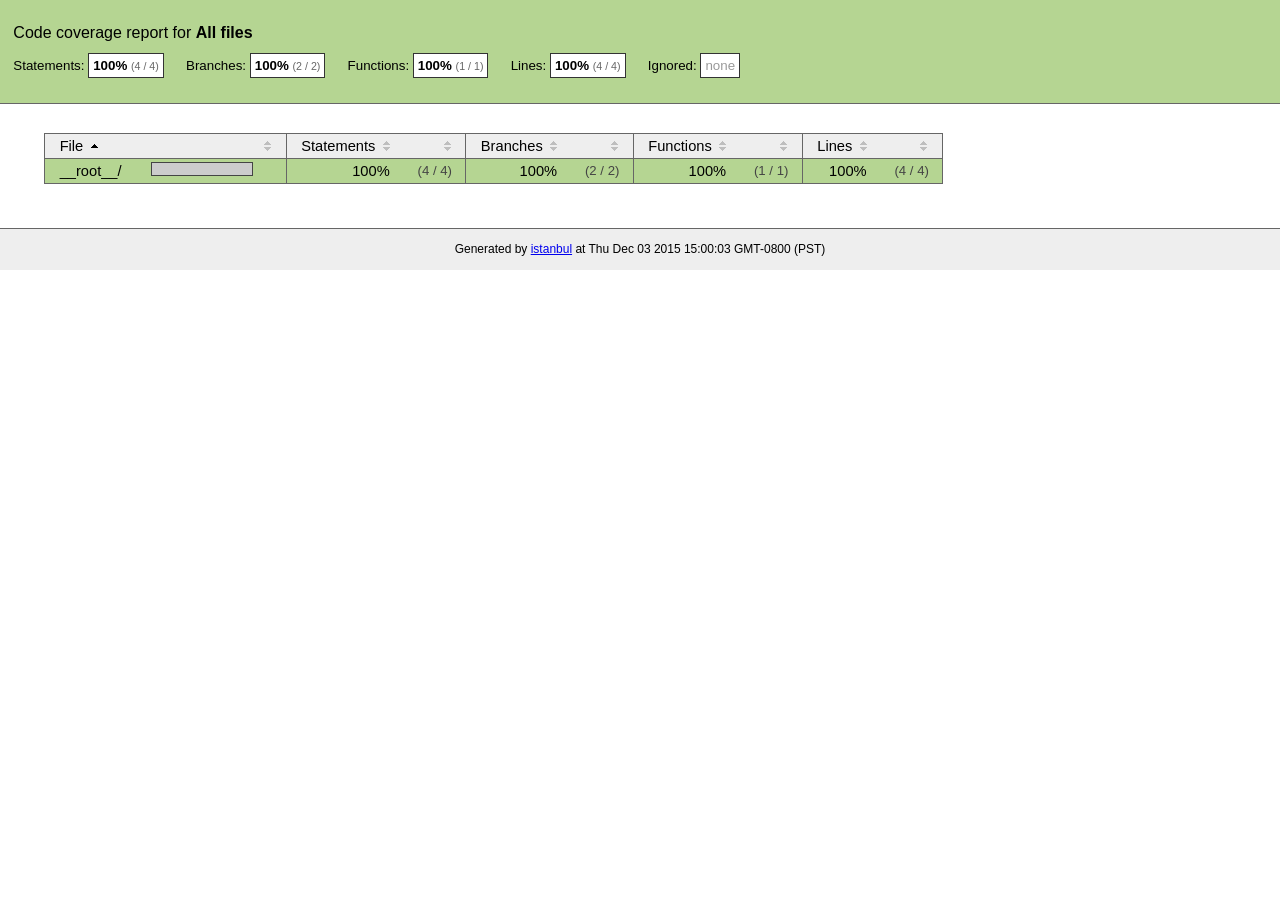
<file: node_modules/unique-filename/coverage/index.html>
<!doctype html>
<html lang="en">
<head>
    <title>Code coverage report for All files</title>
    <meta charset="utf-8">
    <link rel="stylesheet" href="prettify.css">
    <link rel="stylesheet" href="base.css">
    <style type='text/css'>
        div.coverage-summary .sorter {
            background-image: url(sort-arrow-sprite.png);
        }
    </style>
</head>
<body>
<div class="header high">
    <h1>Code coverage report for <span class="entity">All files</span></h1>
    <h2>
        Statements: <span class="metric">100% <small>(4 / 4)</small></span> &nbsp;&nbsp;&nbsp;&nbsp;
        Branches: <span class="metric">100% <small>(2 / 2)</small></span> &nbsp;&nbsp;&nbsp;&nbsp;
        Functions: <span class="metric">100% <small>(1 / 1)</small></span> &nbsp;&nbsp;&nbsp;&nbsp;
        Lines: <span class="metric">100% <small>(4 / 4)</small></span> &nbsp;&nbsp;&nbsp;&nbsp;
        Ignored: <span class="metric"><span class="ignore-none">none</span></span> &nbsp;&nbsp;&nbsp;&nbsp;
    </h2>
    <div class="path"></div>
</div>
<div class="body">
<div class="coverage-summary">
<table>
<thead>
<tr>
   <th data-col="file" data-fmt="html" data-html="true" class="file">File</th>
   <th data-col="pic" data-type="number" data-fmt="html" data-html="true" class="pic"></th>
   <th data-col="statements" data-type="number" data-fmt="pct" class="pct">Statements</th>
   <th data-col="statements_raw" data-type="number" data-fmt="html" class="abs"></th>
   <th data-col="branches" data-type="number" data-fmt="pct" class="pct">Branches</th>
   <th data-col="branches_raw" data-type="number" data-fmt="html" class="abs"></th>
   <th data-col="functions" data-type="number" data-fmt="pct" class="pct">Functions</th>
   <th data-col="functions_raw" data-type="number" data-fmt="html" class="abs"></th>
   <th data-col="lines" data-type="number" data-fmt="pct" class="pct">Lines</th>
   <th data-col="lines_raw" data-type="number" data-fmt="html" class="abs"></th>
</tr>
</thead>
<tbody><tr>
	<td class="file high" data-value="__root__/"><a href="__root__/index.html">__root__/</a></td>
	<td data-value="100" class="pic high"><span class="cover-fill cover-full" style="width: 100px;"></span><span class="cover-empty" style="width:0px;"></span></td>
	<td data-value="100" class="pct high">100%</td>
	<td data-value="4" class="abs high">(4&nbsp;/&nbsp;4)</td>
	<td data-value="100" class="pct high">100%</td>
	<td data-value="2" class="abs high">(2&nbsp;/&nbsp;2)</td>
	<td data-value="100" class="pct high">100%</td>
	<td data-value="1" class="abs high">(1&nbsp;/&nbsp;1)</td>
	<td data-value="100" class="pct high">100%</td>
	<td data-value="4" class="abs high">(4&nbsp;/&nbsp;4)</td>
	</tr>

</tbody>
</table>
</div>
</div>
<div class="footer">
    <div class="meta">Generated by <a href="http://istanbul-js.org/" target="_blank">istanbul</a> at Thu Dec 03 2015 15:00:03 GMT-0800 (PST)</div>
</div>
<script src="prettify.js"></script>
<script>
window.onload = function () {
        if (typeof prettyPrint === 'function') {
            prettyPrint();
        }
};
</script>
<script src="sorter.js"></script>
</body>
</html>
</file>
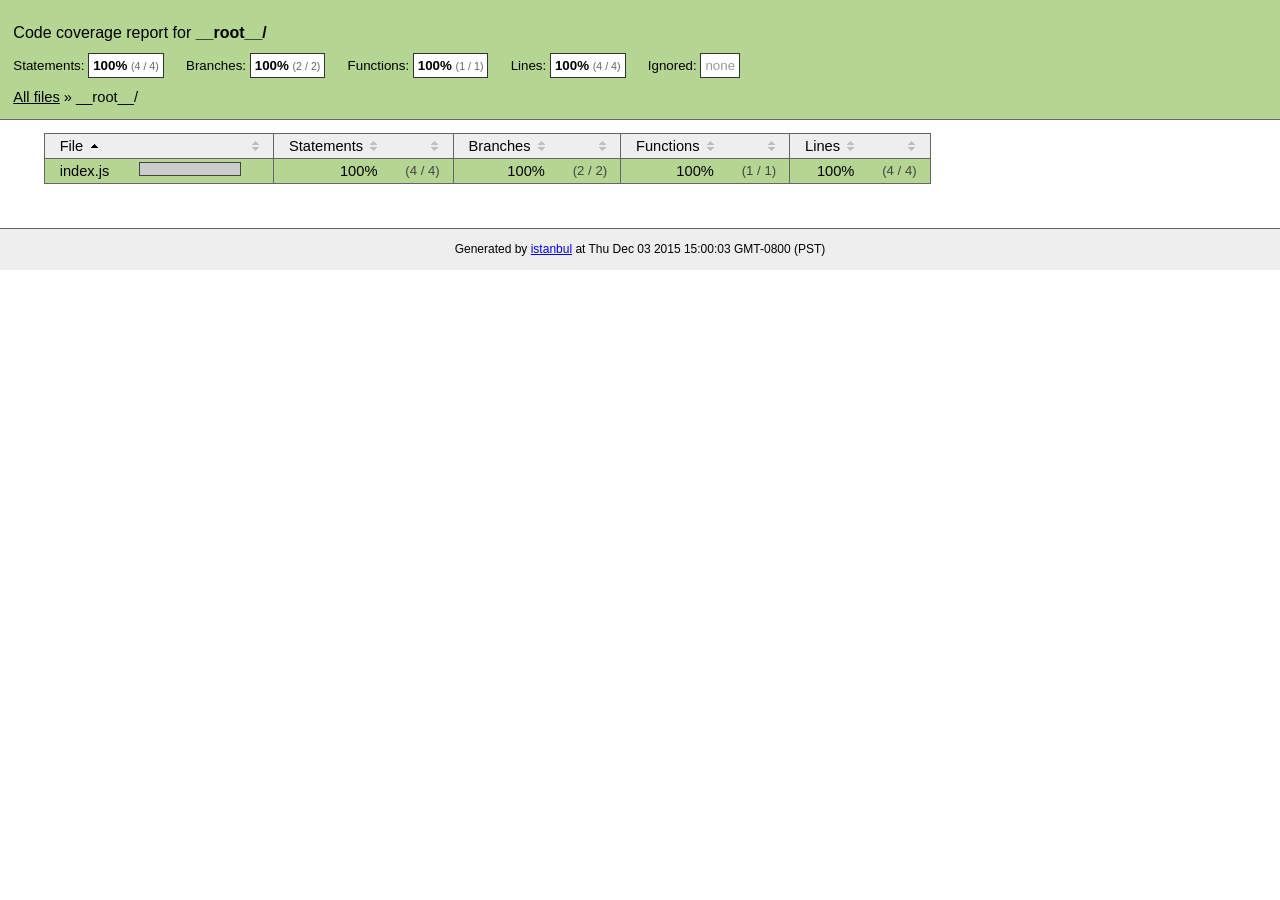
<file: node_modules/unique-filename/coverage/__root__/index.html>
<!doctype html>
<html lang="en">
<head>
    <title>Code coverage report for __root__/</title>
    <meta charset="utf-8">
    <link rel="stylesheet" href="../prettify.css">
    <link rel="stylesheet" href="../base.css">
    <style type='text/css'>
        div.coverage-summary .sorter {
            background-image: url(../sort-arrow-sprite.png);
        }
    </style>
</head>
<body>
<div class="header high">
    <h1>Code coverage report for <span class="entity">__root__/</span></h1>
    <h2>
        Statements: <span class="metric">100% <small>(4 / 4)</small></span> &nbsp;&nbsp;&nbsp;&nbsp;
        Branches: <span class="metric">100% <small>(2 / 2)</small></span> &nbsp;&nbsp;&nbsp;&nbsp;
        Functions: <span class="metric">100% <small>(1 / 1)</small></span> &nbsp;&nbsp;&nbsp;&nbsp;
        Lines: <span class="metric">100% <small>(4 / 4)</small></span> &nbsp;&nbsp;&nbsp;&nbsp;
        Ignored: <span class="metric"><span class="ignore-none">none</span></span> &nbsp;&nbsp;&nbsp;&nbsp;
    </h2>
    <div class="path"><a href="../index.html">All files</a> &#187; __root__/</div>
</div>
<div class="body">
<div class="coverage-summary">
<table>
<thead>
<tr>
   <th data-col="file" data-fmt="html" data-html="true" class="file">File</th>
   <th data-col="pic" data-type="number" data-fmt="html" data-html="true" class="pic"></th>
   <th data-col="statements" data-type="number" data-fmt="pct" class="pct">Statements</th>
   <th data-col="statements_raw" data-type="number" data-fmt="html" class="abs"></th>
   <th data-col="branches" data-type="number" data-fmt="pct" class="pct">Branches</th>
   <th data-col="branches_raw" data-type="number" data-fmt="html" class="abs"></th>
   <th data-col="functions" data-type="number" data-fmt="pct" class="pct">Functions</th>
   <th data-col="functions_raw" data-type="number" data-fmt="html" class="abs"></th>
   <th data-col="lines" data-type="number" data-fmt="pct" class="pct">Lines</th>
   <th data-col="lines_raw" data-type="number" data-fmt="html" class="abs"></th>
</tr>
</thead>
<tbody><tr>
	<td class="file high" data-value="index.js"><a href="index.js.html">index.js</a></td>
	<td data-value="100" class="pic high"><span class="cover-fill cover-full" style="width: 100px;"></span><span class="cover-empty" style="width:0px;"></span></td>
	<td data-value="100" class="pct high">100%</td>
	<td data-value="4" class="abs high">(4&nbsp;/&nbsp;4)</td>
	<td data-value="100" class="pct high">100%</td>
	<td data-value="2" class="abs high">(2&nbsp;/&nbsp;2)</td>
	<td data-value="100" class="pct high">100%</td>
	<td data-value="1" class="abs high">(1&nbsp;/&nbsp;1)</td>
	<td data-value="100" class="pct high">100%</td>
	<td data-value="4" class="abs high">(4&nbsp;/&nbsp;4)</td>
	</tr>

</tbody>
</table>
</div>
</div>
<div class="footer">
    <div class="meta">Generated by <a href="http://istanbul-js.org/" target="_blank">istanbul</a> at Thu Dec 03 2015 15:00:03 GMT-0800 (PST)</div>
</div>
<script src="../prettify.js"></script>
<script>
window.onload = function () {
        if (typeof prettyPrint === 'function') {
            prettyPrint();
        }
};
</script>
<script src="../sorter.js"></script>
</body>
</html>
</file>
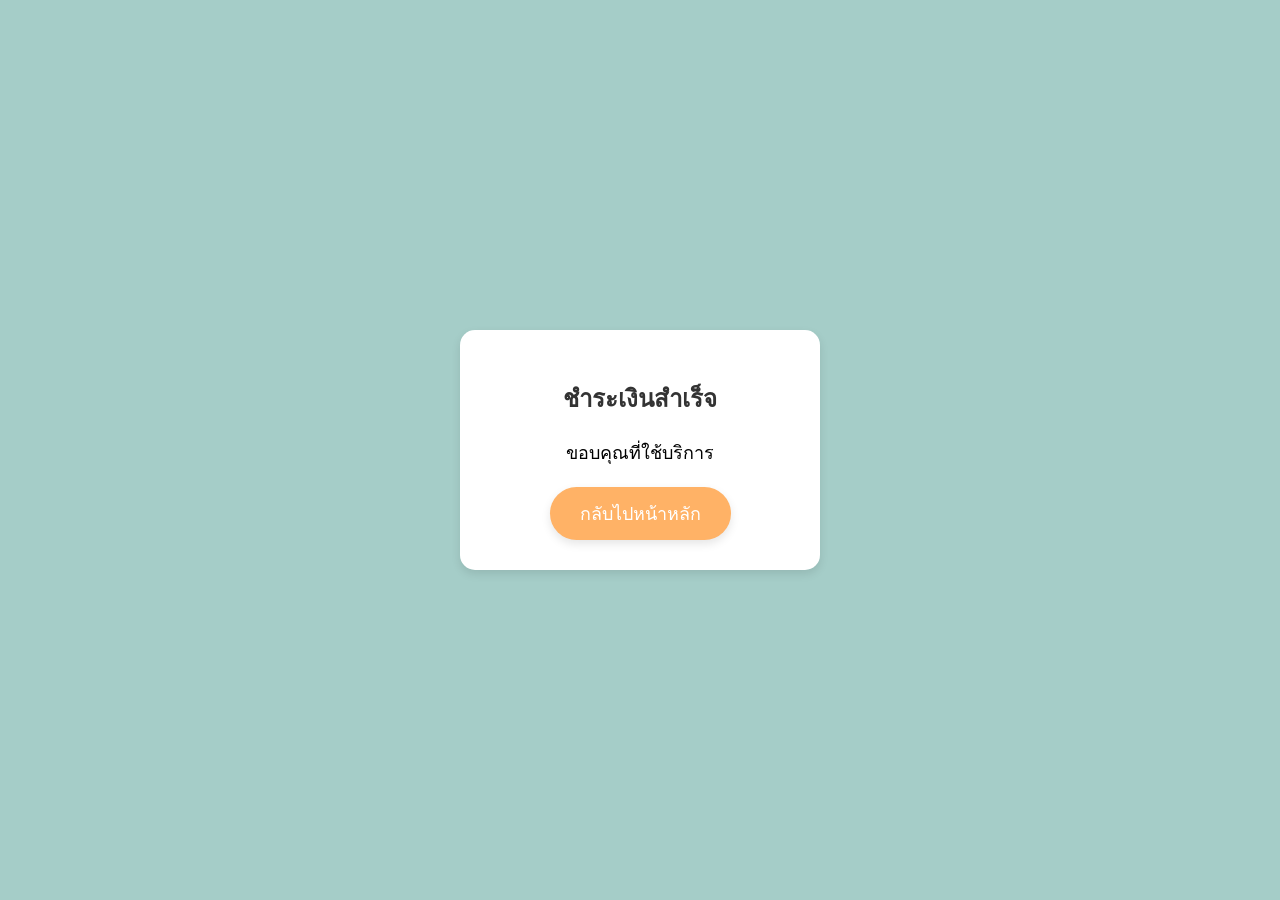
<file: public/confirmation.html>
<!DOCTYPE html>
<html lang="en">
<head>
  <meta charset="UTF-8">
  <meta name="viewport" content="width=device-width, initial-scale=1.0">
  <title>Payment Confirmation</title>
  <link rel="stylesheet" href="confirmationstyle.css">
</head>
<body>

  <div class="confirmation-container">
    <h2>ชำระเงินสำเร็จ</h2>
    <p>ขอบคุณที่ใช้บริการ</p>
    <button class="back-btn" onclick="window.location.href='cart.html'">กลับไปหน้าหลัก</button>
  </div>

</body>
</html>
</file>
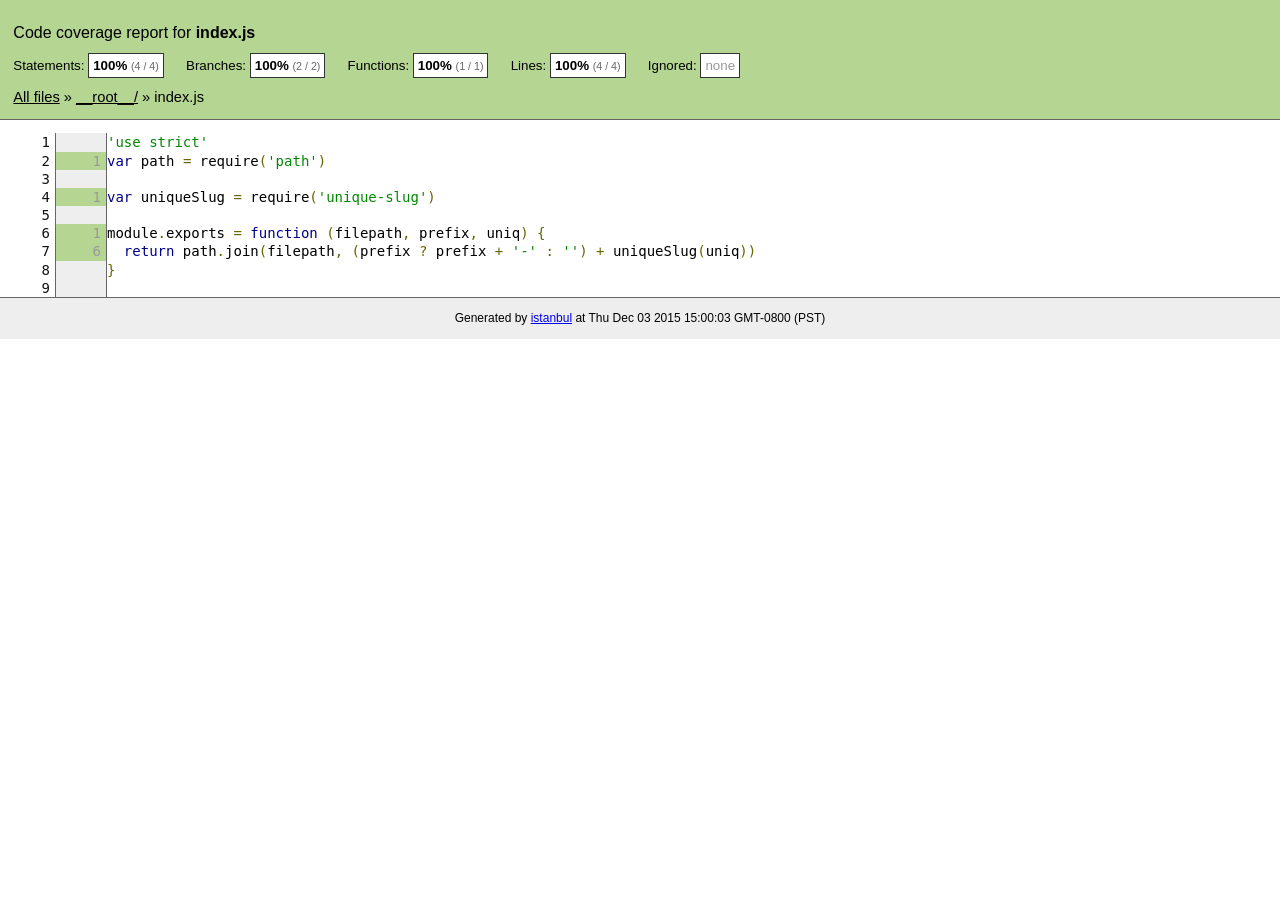
<file: node_modules/unique-filename/coverage/__root__/index.js.html>
<!doctype html>
<html lang="en">
<head>
    <title>Code coverage report for index.js</title>
    <meta charset="utf-8">
    <link rel="stylesheet" href="../prettify.css">
    <link rel="stylesheet" href="../base.css">
    <style type='text/css'>
        div.coverage-summary .sorter {
            background-image: url(../sort-arrow-sprite.png);
        }
    </style>
</head>
<body>
<div class="header high">
    <h1>Code coverage report for <span class="entity">index.js</span></h1>
    <h2>
        Statements: <span class="metric">100% <small>(4 / 4)</small></span> &nbsp;&nbsp;&nbsp;&nbsp;
        Branches: <span class="metric">100% <small>(2 / 2)</small></span> &nbsp;&nbsp;&nbsp;&nbsp;
        Functions: <span class="metric">100% <small>(1 / 1)</small></span> &nbsp;&nbsp;&nbsp;&nbsp;
        Lines: <span class="metric">100% <small>(4 / 4)</small></span> &nbsp;&nbsp;&nbsp;&nbsp;
        Ignored: <span class="metric"><span class="ignore-none">none</span></span> &nbsp;&nbsp;&nbsp;&nbsp;
    </h2>
    <div class="path"><a href="../index.html">All files</a> &#187; <a href="index.html">__root__/</a> &#187; index.js</div>
</div>
<div class="body">
<pre><table class="coverage">
<tr><td class="line-count">1
2
3
4
5
6
7
8
9</td><td class="line-coverage"><span class="cline-any cline-neutral">&nbsp;</span>
<span class="cline-any cline-yes">1</span>
<span class="cline-any cline-neutral">&nbsp;</span>
<span class="cline-any cline-yes">1</span>
<span class="cline-any cline-neutral">&nbsp;</span>
<span class="cline-any cline-yes">1</span>
<span class="cline-any cline-yes">6</span>
<span class="cline-any cline-neutral">&nbsp;</span>
<span class="cline-any cline-neutral">&nbsp;</span></td><td class="text"><pre class="prettyprint lang-js">'use strict'
var path = require('path')
&nbsp;
var uniqueSlug = require('unique-slug')
&nbsp;
module.exports = function (filepath, prefix, uniq) {
  return path.join(filepath, (prefix ? prefix + '-' : '') + uniqueSlug(uniq))
}
&nbsp;</pre></td></tr>
</table></pre>

</div>
<div class="footer">
    <div class="meta">Generated by <a href="http://istanbul-js.org/" target="_blank">istanbul</a> at Thu Dec 03 2015 15:00:03 GMT-0800 (PST)</div>
</div>
<script src="../prettify.js"></script>
<script>
window.onload = function () {
        if (typeof prettyPrint === 'function') {
            prettyPrint();
        }
};
</script>
<script src="../sorter.js"></script>
</body>
</html>
</file>
<file: node_modules/unique-filename/coverage/prettify.css>
.pln{color:#000}@media screen{.str{color:#080}.kwd{color:#008}.com{color:#800}.typ{color:#606}.lit{color:#066}.pun,.opn,.clo{color:#660}.tag{color:#008}.atn{color:#606}.atv{color:#080}.dec,.var{color:#606}.fun{color:red}}@media print,projection{.str{color:#060}.kwd{color:#006;font-weight:bold}.com{color:#600;font-style:italic}.typ{color:#404;font-weight:bold}.lit{color:#044}.pun,.opn,.clo{color:#440}.tag{color:#006;font-weight:bold}.atn{color:#404}.atv{color:#060}}pre.prettyprint{padding:2px;border:1px solid #888}ol.linenums{margin-top:0;margin-bottom:0}li.L0,li.L1,li.L2,li.L3,li.L5,li.L6,li.L7,li.L8{list-style-type:none}li.L1,li.L3,li.L5,li.L7,li.L9{background:#eee}
</file>
<file: node_modules/unique-filename/coverage/base.css>
body, html {
    margin:0; padding: 0;
}
body {
    font-family: Helvetica Neue, Helvetica,Arial;
    font-size: 10pt;
}
div.header, div.footer {
    background: #eee;
    padding: 1em;
}
div.header {
    z-index: 100;
    position: fixed;
    top: 0;
    border-bottom: 1px solid #666;
    width: 100%;
}
div.footer {
    border-top: 1px solid #666;
}
div.body {
    margin-top: 10em;
}
div.meta {
    font-size: 90%;
    text-align: center;
}
h1, h2, h3 {
    font-weight: normal;
}
h1 {
    font-size: 12pt;
}
h2 {
    font-size: 10pt;
}
pre {
    font-family: Consolas, Menlo, Monaco, monospace;
    margin: 0;
    padding: 0;
    line-height: 1.3;
    font-size: 14px;
    -moz-tab-size: 2;
    -o-tab-size:  2;
    tab-size: 2;
}

div.path { font-size: 110%; }
div.path a:link, div.path a:visited { color: #000; }
table.coverage { border-collapse: collapse; margin:0; padding: 0 }

table.coverage td {
    margin: 0;
    padding: 0;
    color: #111;
    vertical-align: top;
}
table.coverage td.line-count {
    width: 50px;
    text-align: right;
    padding-right: 5px;
}
table.coverage td.line-coverage {
    color: #777 !important;
    text-align: right;
    border-left: 1px solid #666;
    border-right: 1px solid #666;
}

table.coverage td.text {
}

table.coverage td span.cline-any {
    display: inline-block;
    padding: 0 5px;
    width: 40px;
}
table.coverage td span.cline-neutral {
    background: #eee;
}
table.coverage td span.cline-yes {
    background: #b5d592;
    color: #999;
}
table.coverage td span.cline-no {
    background: #fc8c84;
}

.cstat-yes { color: #111; }
.cstat-no { background: #fc8c84; color: #111; }
.fstat-no { background: #ffc520; color: #111 !important; }
.cbranch-no { background:  yellow !important; color: #111; }

.cstat-skip { background: #ddd; color: #111; }
.fstat-skip { background: #ddd; color: #111 !important; }
.cbranch-skip { background: #ddd !important; color: #111; }

.missing-if-branch {
    display: inline-block;
    margin-right: 10px;
    position: relative;
    padding: 0 4px;
    background: black;
    color: yellow;
}

.skip-if-branch {
    display: none;
    margin-right: 10px;
    position: relative;
    padding: 0 4px;
    background: #ccc;
    color: white;
}

.missing-if-branch .typ, .skip-if-branch .typ {
    color: inherit !important;
}

.entity, .metric { font-weight: bold; }
.metric { display: inline-block; border: 1px solid #333; padding: 0.3em; background: white; }
.metric small { font-size: 80%; font-weight: normal; color: #666; }

div.coverage-summary table { border-collapse: collapse; margin: 3em; font-size: 110%; }
div.coverage-summary td, div.coverage-summary table  th { margin: 0; padding: 0.25em 1em; border-top: 1px solid #666; border-bottom: 1px solid #666; }
div.coverage-summary th { text-align: left; border: 1px solid #666; background: #eee; font-weight: normal; }
div.coverage-summary th.file { border-right: none !important; }
div.coverage-summary th.pic { border-left: none !important; text-align: right; }
div.coverage-summary th.pct { border-right: none !important; }
div.coverage-summary th.abs { border-left: none !important; text-align: right; }
div.coverage-summary td.pct { text-align: right; border-left: 1px solid #666; }
div.coverage-summary td.abs { text-align: right; font-size: 90%; color: #444; border-right: 1px solid #666; }
div.coverage-summary td.file { border-left: 1px solid #666; white-space: nowrap;  }
div.coverage-summary td.pic { min-width: 120px !important;  }
div.coverage-summary a:link { text-decoration: none; color: #000; }
div.coverage-summary a:visited { text-decoration: none; color: #777; }
div.coverage-summary a:hover { text-decoration: underline; }
div.coverage-summary tfoot td { border-top: 1px solid #666; }

div.coverage-summary .sorter {
    height: 10px;
    width: 7px;
    display: inline-block;
    margin-left: 0.5em;
    background: url(sort-arrow-sprite.png) no-repeat scroll 0 0 transparent;
}
div.coverage-summary .sorted .sorter {
    background-position: 0 -20px;
}
div.coverage-summary .sorted-desc .sorter {
    background-position: 0 -10px;
}

.high { background: #b5d592 !important; }
.medium { background: #ffe87c !important; }
.low { background: #fc8c84 !important; }

span.cover-fill, span.cover-empty {
    display:inline-block;
    border:1px solid #444;
    background: white;
    height: 12px;
}
span.cover-fill {
    background: #ccc;
    border-right: 1px solid #444;
}
span.cover-empty {
    background: white;
    border-left: none;
}
span.cover-full {
    border-right: none !important;
}
pre.prettyprint {
    border: none !important;
    padding: 0 !important;
    margin: 0 !important;
}
.com { color: #999 !important; }
.ignore-none { color: #999; font-weight: normal; }
</file>
<file: public/confirmationstyle.css>
body {
    font-family: 'Segoe UI', Tahoma, Geneva, Verdana, sans-serif;
    background-color: #A5CDC8;
    margin: 0;
    padding: 0;
    display: flex;
    justify-content: center;
    align-items: center;
    height: 100vh;
  }
  
  .confirmation-container {
    background-color: #ffffff;
    padding: 30px;
    border-radius: 15px;
    box-shadow: 0 4px 10px rgba(0, 0, 0, 0.1);
    text-align: center;
    max-width: 300px;
    width: 100%;
  }
  
  .confirmation-container h2 {
    font-size: 24px;
    color: #333;
    margin-bottom: 20px;
  }
  
  .confirmation-container p {
    font-size: 18px;
    margin-bottom: 20px;
  }
  
  .back-btn {
    background-color: #ffb266;
    border: none;
    padding: 12px 30px;
    font-size: 18px;
    color: white;
    border-radius: 30px;
    cursor: pointer;
    box-shadow: 0 4px 10px rgba(0, 0, 0, 0.1);
    transition: background-color 0.3s ease, transform 0.2s ease;
  }
  
  .back-btn:hover {
    background-color: #ff944d;
    transform: translateY(-2px);
  }
</file>
